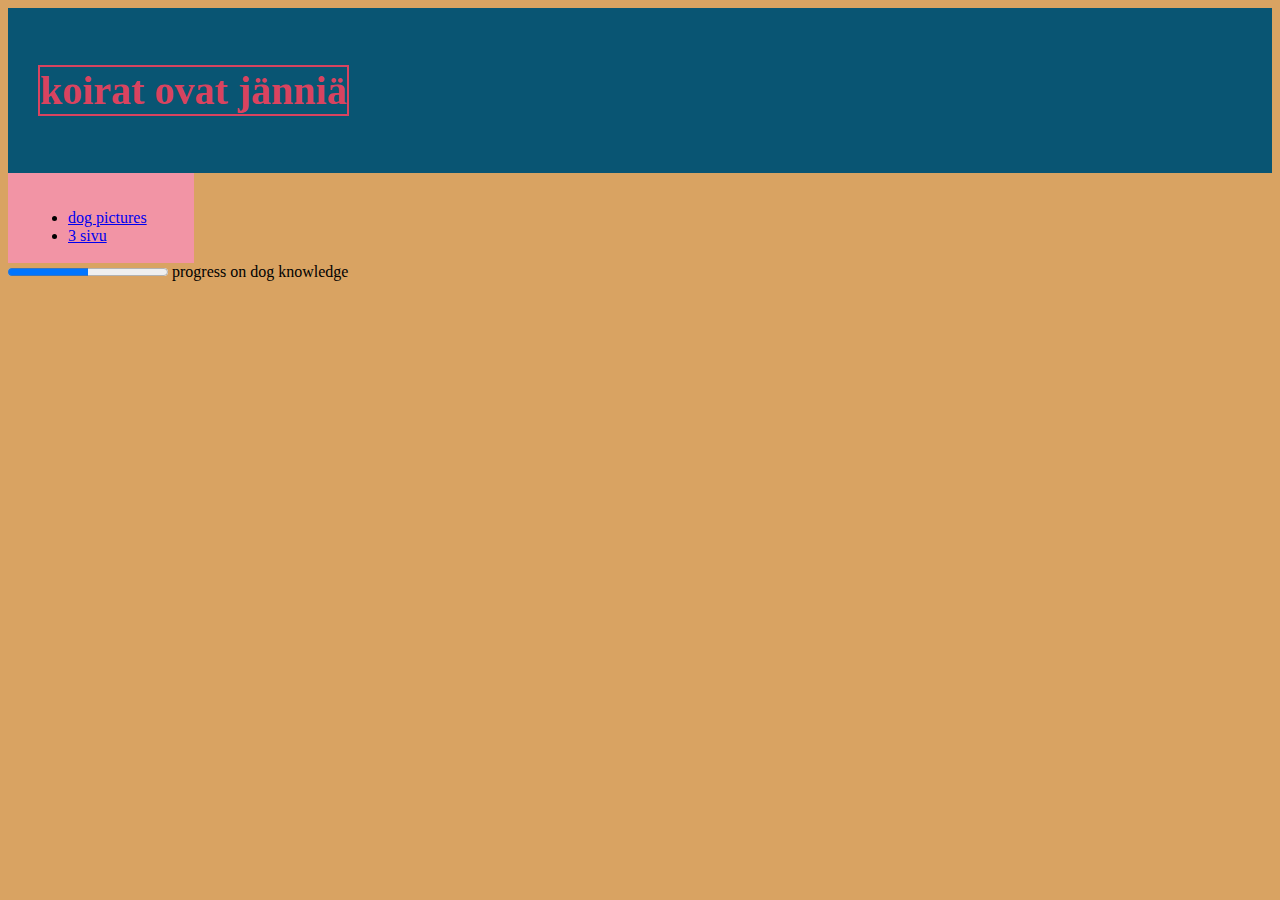
<file: index.html>
<!DOCTYPE html>
<html>
  <head>
    <meta charset="utf-8" />
    <title>dogs</title>
    <link rel="stylesheet" href="css/tyyli.css" />
  </head>

  <body>

    <header>
    <h1 class="border">koirat ovat jänniä</h1>
  </header>

  <section>
    <nav>
      <ul>
        <li><a href="second.html"> dog pictures</a></li>
        <li><a href="third.html"> 3 sivu</a></li>
      </ul>
    </nav>
   
    </section>

    <progress value="100" max="200">100</progress>
    progress on dog knowledge
 
  </body>
</html>
</file>
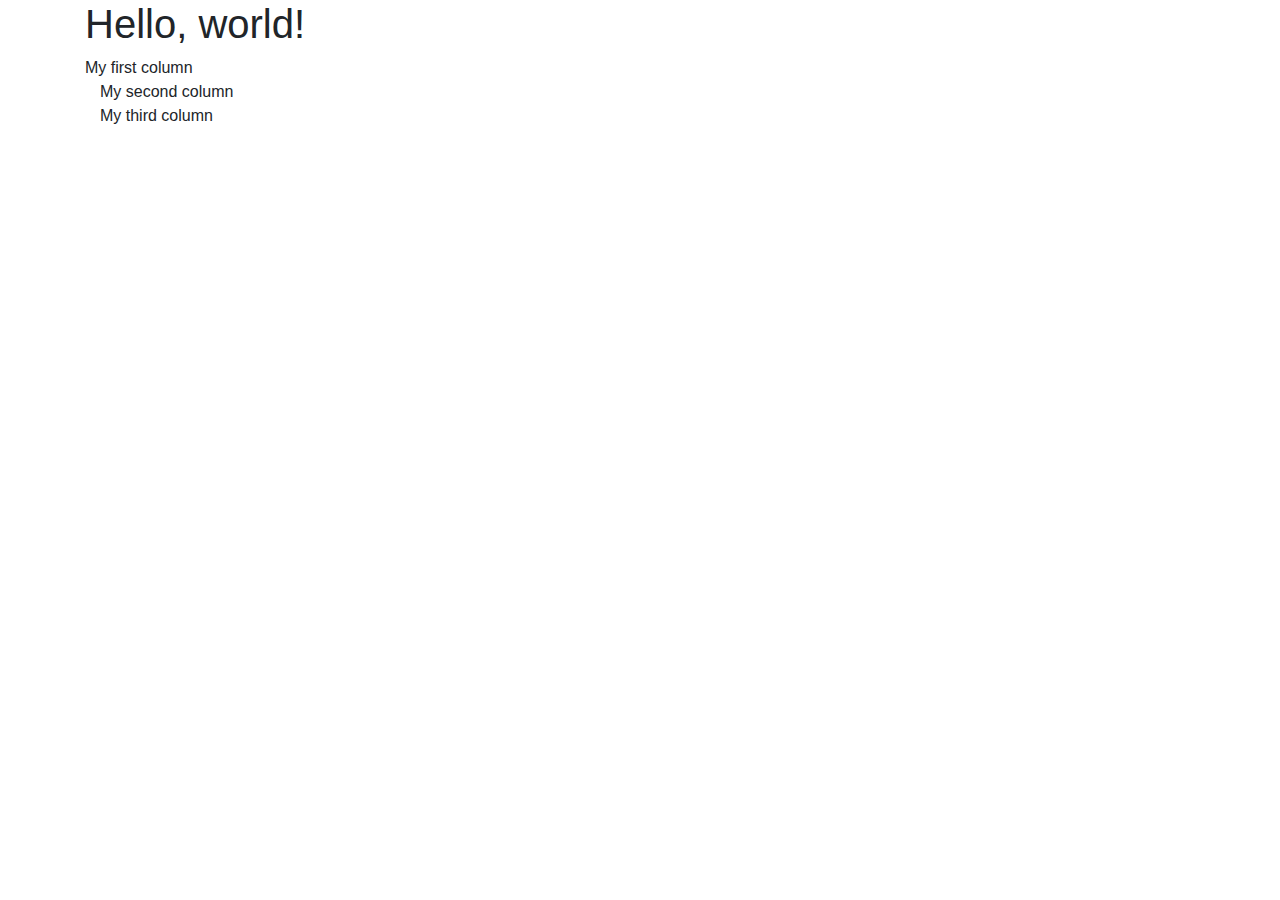
<file: boostrap/index.html>
<!doctype html>
<html lang="en">
  <head>
    <!-- Required meta tags -->
    <meta charset="utf-8">
    <meta name="viewport" content="width=device-width, initial-scale=1, shrink-to-fit=no">

    <!-- Bootstrap CSS -->
    <link rel="stylesheet" href="https://maxcdn.bootstrapcdn.com/bootstrap/4.0.0/css/bootstrap.min.css" integrity="sha384-Gn5384xqQ1aoWXA+058RXPxPg6fy4IWvTNh0E263XmFcJlSAwiGgFAW/dAiS6JXm" crossorigin="anonymous">

    <title>Hello, world!</title>
  </head>
  <body>
    <div class="container">
    <h1>Hello, world!</h1>
    <div class="row”>
        <div class="col-sm-4">My first column</div>
        <div class="col-sm-4">My second column</div>
        <div class="col-sm-4">My third column</div>
        </div>
</div>
            
    <!-- Optional JavaScript -->
    <!-- jQuery first, then Popper.js, then Bootstrap JS -->
    <script src="https://code.jquery.com/jquery-3.2.1.slim.min.js" integrity="sha384-KJ3o2DKtIkvYIK3UENzmM7KCkRr/rE9/Qpg6aAZGJwFDMVNA/GpGFF93hXpG5KkN" crossorigin="anonymous"></script>
    <script src="https://cdnjs.cloudflare.com/ajax/libs/popper.js/1.12.9/umd/popper.min.js" integrity="sha384-ApNbgh9B+Y1QKtv3Rn7W3mgPxhU9K/ScQsAP7hUibX39j7fakFPskvXusvfa0b4Q" crossorigin="anonymous"></script>
    <script src="https://maxcdn.bootstrapcdn.com/bootstrap/4.0.0/js/bootstrap.min.js" integrity="sha384-JZR6Spejh4U02d8jOt6vLEHfe/JQGiRRSQQxSfFWpi1MquVdAyjUar5+76PVCmYl" crossorigin="anonymous"></script>
 
    

    </body>
</html>
</file>
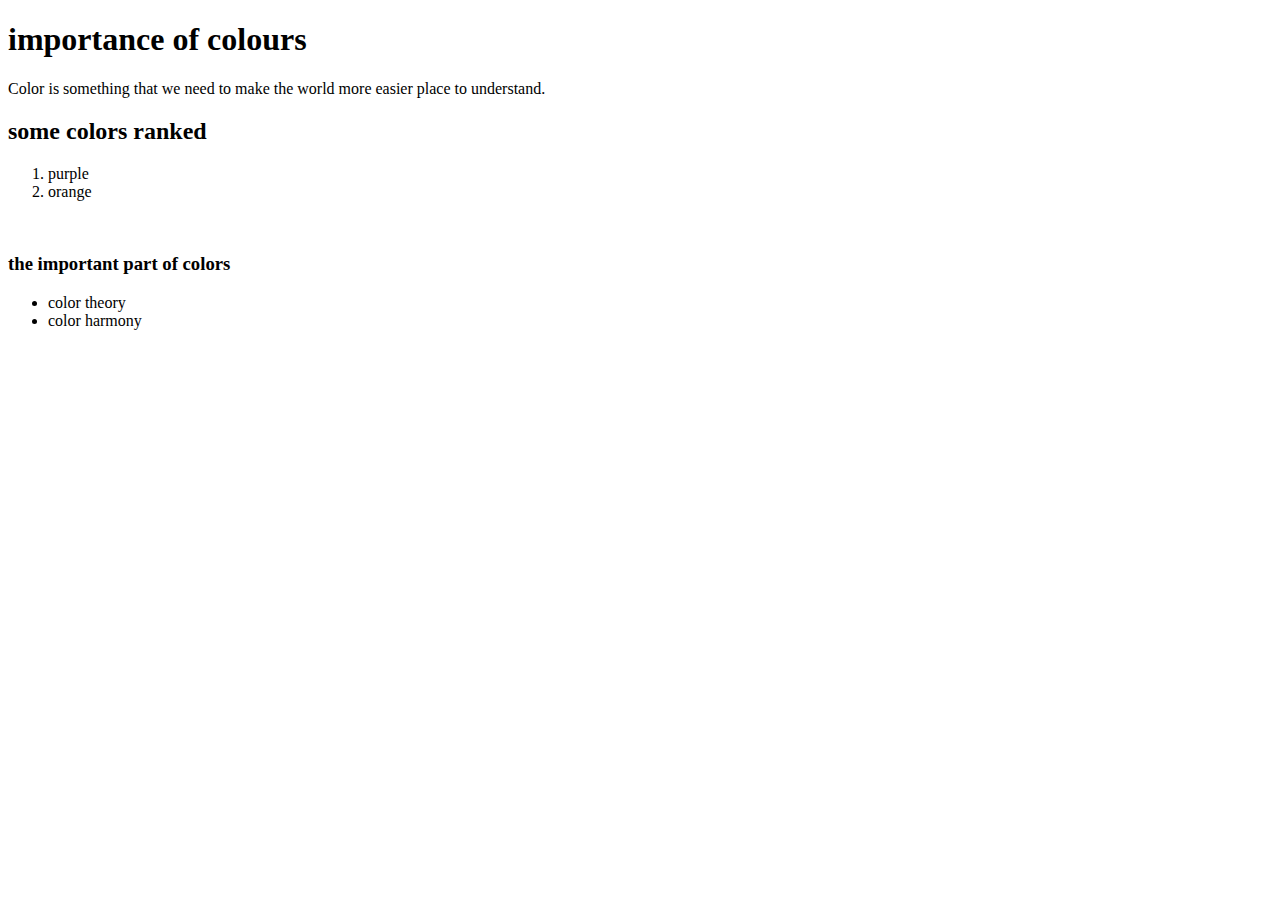
<file: Color page/styles.html>
<!DOCTYPE html>
<html lang="en">
  <head>
    <meta charset="utf-8" />
    <title>the fundamentals of color</title>
    <link rel="stylesheet" href="styles.css" />
  </head>

  <body>
        <h1>importance of colours</h1>
     
        <p>Color is something that we need to make the world more easier place to understand.</p>
     

 <div class="border">
        <h2>some colors ranked</h2>
    <ol>
        <li>purple</li>
        <li>orange</li>
    </ol>  
 </div>

<br>

 <div class="border">
        <h3>the important part of colors</h3>
    <ul>
        <li>color theory</li>
        <li>color harmony</li>
    </ul>
 </div>
 
  </body>
</html>
</file>
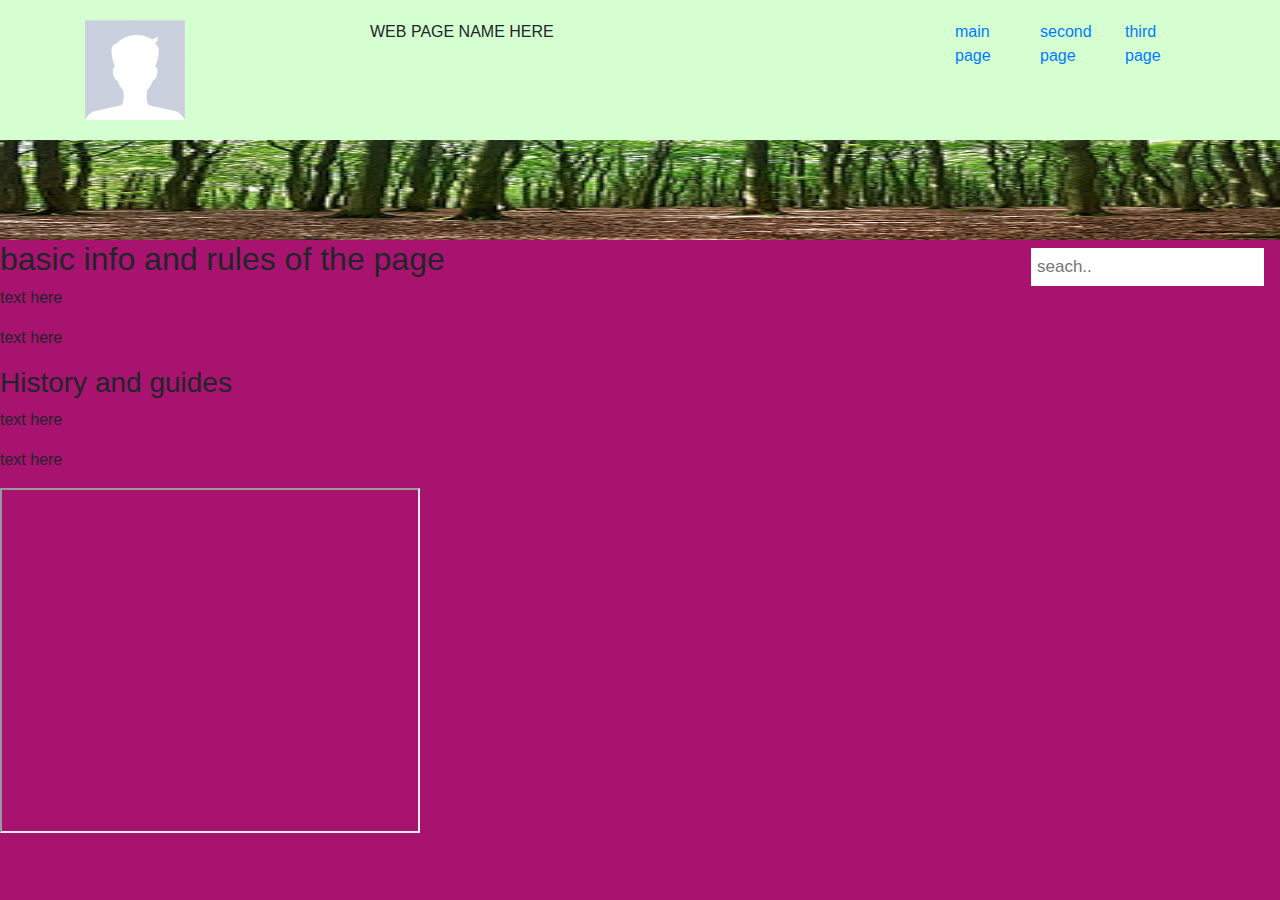
<file: wireframe/first.html>
<!doctype html>
<html lang="en">
  <head>
    <!-- Required meta tags -->
    <meta charset="utf-8">
    <meta name="viewport" content="width=device-width, initial-scale=1, shrink-to-fit=no">

    <!-- Bootstrap CSS -->
    <link rel="stylesheet" href="https://maxcdn.bootstrapcdn.com/bootstrap/4.0.0/css/bootstrap.min.css" integrity="sha384-Gn5384xqQ1aoWXA+058RXPxPg6fy4IWvTNh0E263XmFcJlSAwiGgFAW/dAiS6JXm" crossorigin="anonymous">
    <link rel="stylesheet" href="css/first.css" />

    <title>first page</title>
  </head>
  <body>
    <header>
    <div class="container">
        <div class="row">
            <div class="col-sm-3">
                <img class="img" src="images/profile.jpg" alt="profile">
            </div>
            <div class="col-sm-6">
                WEB PAGE NAME HERE
            </div>
            <div class="col-sm-3">
                <div class="container">
                    <div class="row">
                        <div class="col-sm-4">
                            <a href="first.html"> main page</a>
                        </div>
                        <div class="col-sm-4">
                            <a href="second.html"> second page</a>
                        </div>
                        <div class="col-sm-4">
                            <a href="third.html"> third page</a>
                        </div>
                    </div>
                </div>
            </div>
        
        </div>
    </div>
</header>
    <img class="topimage" src="images/forest.jpg" alt="profile">
    <input class ="navi" type="text" placeholder="seach..">
  <br><br>
  <h2>basic info and rules of the page</h2>
    <p>text here</p>
    <p>text here</p>

    <h3>History and guides</h3>
    <p>text here</p>
    <p>text here</p>

    <iframe width="420" height="345" src="https://www.youtube.com/embed/NLO3fmmsBKI">
    </iframe>

    <!-- Optional JavaScript -->
    <!-- jQuery first, then Popper.js, then Bootstrap JS -->
    <script src="https://code.jquery.com/jquery-3.2.1.slim.min.js" integrity="sha384-KJ3o2DKtIkvYIK3UENzmM7KCkRr/rE9/Qpg6aAZGJwFDMVNA/GpGFF93hXpG5KkN" crossorigin="anonymous"></script>
    <script src="https://cdnjs.cloudflare.com/ajax/libs/popper.js/1.12.9/umd/popper.min.js" integrity="sha384-ApNbgh9B+Y1QKtv3Rn7W3mgPxhU9K/ScQsAP7hUibX39j7fakFPskvXusvfa0b4Q" crossorigin="anonymous"></script>
    <script src="https://maxcdn.bootstrapcdn.com/bootstrap/4.0.0/js/bootstrap.min.js" integrity="sha384-JZR6Spejh4U02d8jOt6vLEHfe/JQGiRRSQQxSfFWpi1MquVdAyjUar5+76PVCmYl" crossorigin="anonymous"></script>
 
    

    </body>
</html>
</file>
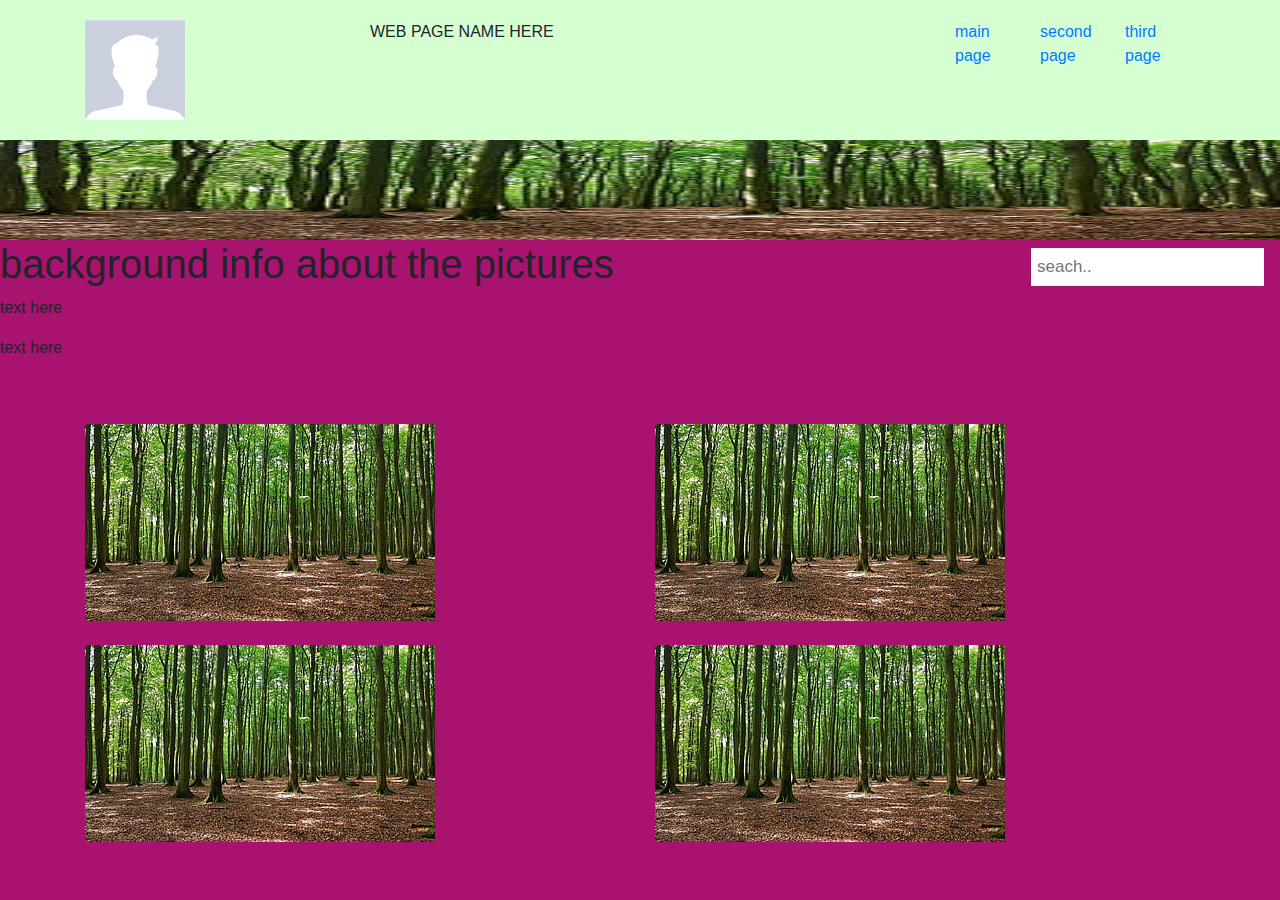
<file: wireframe/second.html>
<!doctype html>
<html lang="en">
  <head>
    <!-- Required meta tags -->
    <meta charset="utf-8">
    <meta name="viewport" content="width=device-width, initial-scale=1, shrink-to-fit=no">

    <!-- Bootstrap CSS -->
    <link rel="stylesheet" href="https://maxcdn.bootstrapcdn.com/bootstrap/4.0.0/css/bootstrap.min.css" integrity="sha384-Gn5384xqQ1aoWXA+058RXPxPg6fy4IWvTNh0E263XmFcJlSAwiGgFAW/dAiS6JXm" crossorigin="anonymous">
    <link rel="stylesheet" href="css/second.css" />

    <title>second page</title>
  </head>
  <body>
    <header>
      <div class="container">
          <div class="row">
              <div class="col-sm-3">
                  <img class="img" src="images/profile.jpg" alt="profile">
              </div>
              <div class="col-sm-6">
                  WEB PAGE NAME HERE
              </div>
              <div class="col-sm-3">
                  <div class="container">
                      <div class="row">
                          <div class="col-sm-4">
                              <a href="first.html"> main page</a>
                          </div>
                          <div class="col-sm-4">
                              <a href="second.html"> second page</a>
                          </div>
                          <div class="col-sm-4">
                              <a href="third.html"> third page</a>
                          </div>
                      </div>
                  </div>
              </div>
          
          </div>
      </div>
  </header>

  <img class="topimage" src="images/forest.jpg" alt="profile">
  <input class ="navi" type="text" placeholder="seach..">

  <br><br>

    <h1>background info about the pictures</h1>
    <p>text here</p>
    <p>text here</p>

  <br><br>

    <div class="container">
      <div class="row">
        <div class="col-sm-6">
          <img src="images/forest.jpg" alt="forest">
        </div>
      <div class="col-sm-6">
        <img src="images/forest.jpg" alt="forest">
      </div>
      </div>
    </div>

    <br>
    
    <div class="container">
      <div class="row">
        <div class="col-sm-6">
          <img src="images/forest.jpg" alt="forest">
        </div>
      <div class="col-sm-6">
        <img src="images/forest.jpg" alt="forest">
      </div>
      </div>
    </div>


    <!-- Optional JavaScript -->
    <!-- jQuery first, then Popper.js, then Bootstrap JS -->
    <script src="https://code.jquery.com/jquery-3.2.1.slim.min.js" integrity="sha384-KJ3o2DKtIkvYIK3UENzmM7KCkRr/rE9/Qpg6aAZGJwFDMVNA/GpGFF93hXpG5KkN" crossorigin="anonymous"></script>
    <script src="https://cdnjs.cloudflare.com/ajax/libs/popper.js/1.12.9/umd/popper.min.js" integrity="sha384-ApNbgh9B+Y1QKtv3Rn7W3mgPxhU9K/ScQsAP7hUibX39j7fakFPskvXusvfa0b4Q" crossorigin="anonymous"></script>
    <script src="https://maxcdn.bootstrapcdn.com/bootstrap/4.0.0/js/bootstrap.min.js" integrity="sha384-JZR6Spejh4U02d8jOt6vLEHfe/JQGiRRSQQxSfFWpi1MquVdAyjUar5+76PVCmYl" crossorigin="anonymous"></script>
 
    

    </body>
</html>
</file>
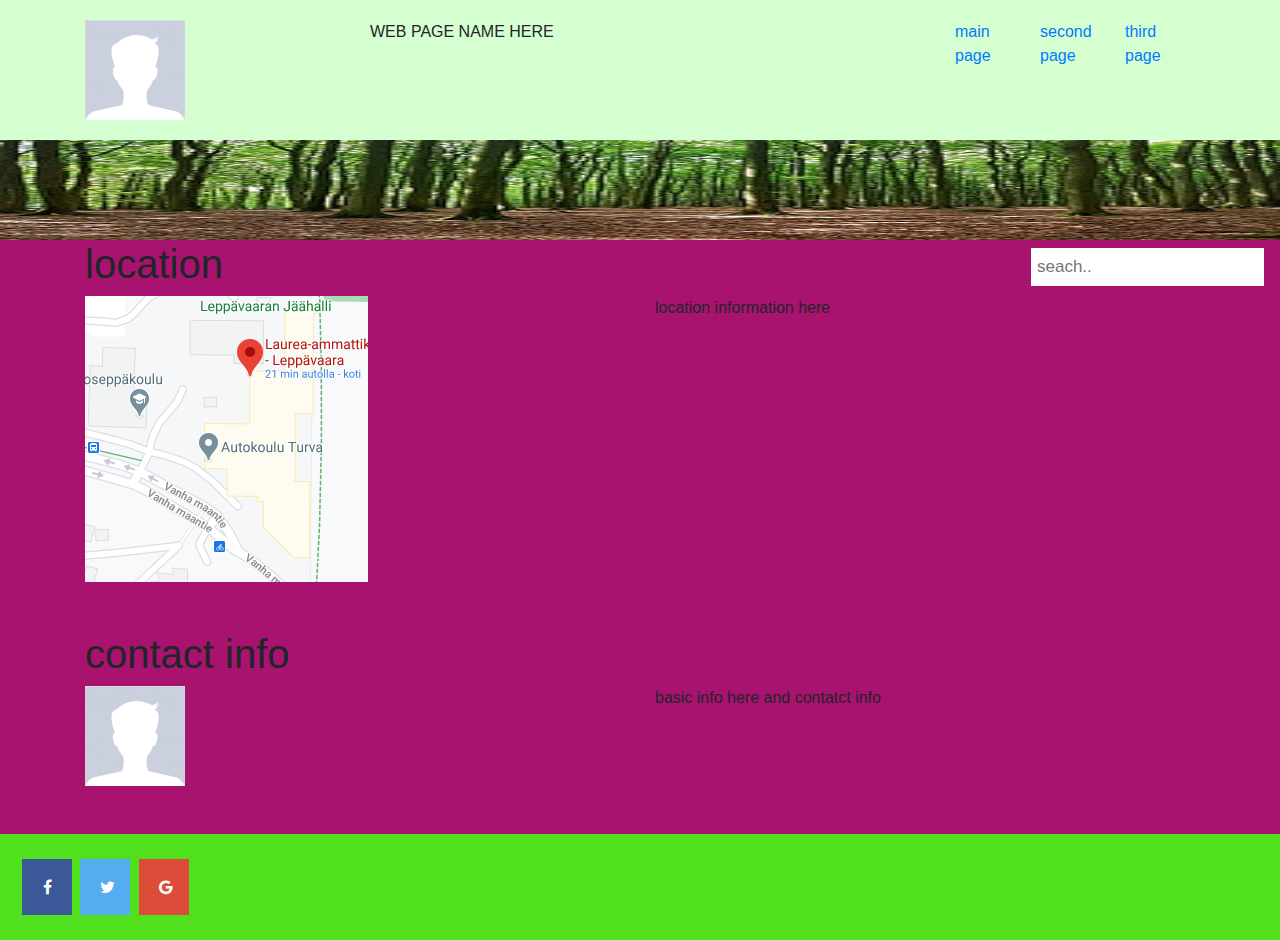
<file: wireframe/third.html>
<!doctype html>
<html lang="en">
  <head>
    <!-- Required meta tags -->
    <meta charset="utf-8">
    <meta name="viewport" content="width=device-width, initial-scale=1, shrink-to-fit=no">

    <!-- Bootstrap CSS -->
    <link rel="stylesheet" href="https://maxcdn.bootstrapcdn.com/bootstrap/4.0.0/css/bootstrap.min.css" integrity="sha384-Gn5384xqQ1aoWXA+058RXPxPg6fy4IWvTNh0E263XmFcJlSAwiGgFAW/dAiS6JXm" crossorigin="anonymous">
    <link rel="stylesheet" href="css/third.css" />
    <link rel="stylesheet" href="https://cdnjs.cloudflare.com/ajax/libs/font-awesome/4.7.0/css/font-awesome.min.css">

    <title>third page</title>
  </head>
  <body>
    <header>
      <div class="container">
          <div class="row">
              <div class="col-sm-3">
                  <img class="img" src="images/profile.jpg" alt="profile">
              </div>
              <div class="col-sm-6">
                  WEB PAGE NAME HERE
              </div>
              <div class="col-sm-3">
                  <div class="container">
                      <div class="row">
                          <div class="col-sm-4">
                              <a href="first.html"> main page</a>
                          </div>
                          <div class="col-sm-4">
                              <a href="second.html"> second page</a>
                          </div>
                          <div class="col-sm-4">
                              <a href="third.html"> third page</a>
                          </div>
                      </div>
                  </div>
              </div>
          
          </div>
      </div>
  </header>

  <img class="topimage" src="images/forest.jpg" alt="profile">
  <input class ="navi" type="text" placeholder="seach..">

   <br><br><br>

   <div class="container">
    <h1>location</h1>
    <div class="row">
      <div class="col-sm">
        <img src="images/location.png" alt="location">
      </div>
      <div class="col-sm">
        <p>location information here</p>
      </div>
    </div>
  </div>

  <br><br>

  <div class="container">
    <h1>contact info</h1>
    <div class="row">
      <div class="col-sm">
        <img class="img" src="images/profile.jpg" alt="location">
      </div>
      <div class="col-sm">
        <p>basic info here and contatct info</p>
      </div>
    </div>
  </div>
  <br><br>
  <footer>
    <a href="#" class="fa fa-facebook"></a>
    <a href="#" class="fa fa-twitter"></a>
    <a href="#" class="fa fa-google"></a>
  </footer>

    <!-- Optional JavaScript -->
    <!-- jQuery first, then Popper.js, then Bootstrap JS -->
    <script src="https://code.jquery.com/jquery-3.2.1.slim.min.js" integrity="sha384-KJ3o2DKtIkvYIK3UENzmM7KCkRr/rE9/Qpg6aAZGJwFDMVNA/GpGFF93hXpG5KkN" crossorigin="anonymous"></script>
    <script src="https://cdnjs.cloudflare.com/ajax/libs/popper.js/1.12.9/umd/popper.min.js" integrity="sha384-ApNbgh9B+Y1QKtv3Rn7W3mgPxhU9K/ScQsAP7hUibX39j7fakFPskvXusvfa0b4Q" crossorigin="anonymous"></script>
    <script src="https://maxcdn.bootstrapcdn.com/bootstrap/4.0.0/js/bootstrap.min.js" integrity="sha384-JZR6Spejh4U02d8jOt6vLEHfe/JQGiRRSQQxSfFWpi1MquVdAyjUar5+76PVCmYl" crossorigin="anonymous"></script>
 
    

    </body>
</html>
</file>
<file: css/tyyli.css>
body {
    background-color: #D9A362;
}

.border  {
    border: double;
    border-width: 2px;
    color:#D9435F;
    height: fit-content;
    width: fit-content;
}


.sohva-koira{
    width: 400px;
}

header  {
    background-color:#095573;
    padding: 30px;
    text-align: center;
    font-size: 20px;
    color:#D9435F;

}

nav {
    float: center;
    width: 92.2%;
    height: 50px;
    background: #F294A5;
    padding: 20px;
    font-size: medium;

}

section{
    content: "";
    display: table;
    clear: both;
 background-color: #D9435F;
 font-size: medium;

}

.textcolor  {
    color: #A993BF;
}

link    {
    color: #A993BF;
}
a:visited   {
    color: #F20F38;
}
</file>
<file: Color page/styles.css>

</file>
<file: wireframe/css/first.css>
body{
    background: #A8136F;
}

header{
    background-color: #D5FFD1;
    padding: 20px
}

.img{
    width: 100px;
    height: 100px;
}

.topimage{
    float: left;
    width: 100%;
    height: 100px;
}

.navi{
    float: right;
    padding: 6px;
    border: none;
    margin-top: 8px;
    margin-right: 16px;
    font-size: 17px; 
}
</file>
<file: wireframe/css/second.css>
body{
    background: #A8136F;
}

header{
    background-color: #D5FFD1;
    padding: 20px
}

.img{
    width: 100px;
    height: 100px;
}

.topimage{
    float: left;
    width: 100%;
    height: 100px;
}

.navi{
    float: right;
    padding: 6px;
    border: none;
    margin-top: 8px;
    margin-right: 16px;
    font-size: 17px; 
}
</file>
<file: wireframe/css/third.css>
body{
    background: #A8136F;
}

header{
    background-color: #D5FFD1;
    padding: 20px
}

.img{
    width: 100px;
    height: 100px;
}

.topimage{
    float: left;
    width: 100%;
    height: 100px;
}

.navi{
    float: right;
    padding: 6px;
    border: none;
    margin-top: 8px;
    margin-right: 16px;
    font-size: 17px; 
}

footer{
    background-color: #51E01D;
    padding: 20px;
}

.fa {
    padding: 20px;
    font-size: 30px;
    width: 50px;
    text-align: center;
    text-decoration: none;
    margin: 5px 2px;
}

.fa:hover {
    opacity: 0.7;
}

.fa-facebook {
    background: #3B5998;
    color: white;
  }

  .fa-twitter {
    background: #55ACEE;
    color: white;
  }

  .fa-google {
    background: #dd4b39;
    color: white;
  }
</file>
